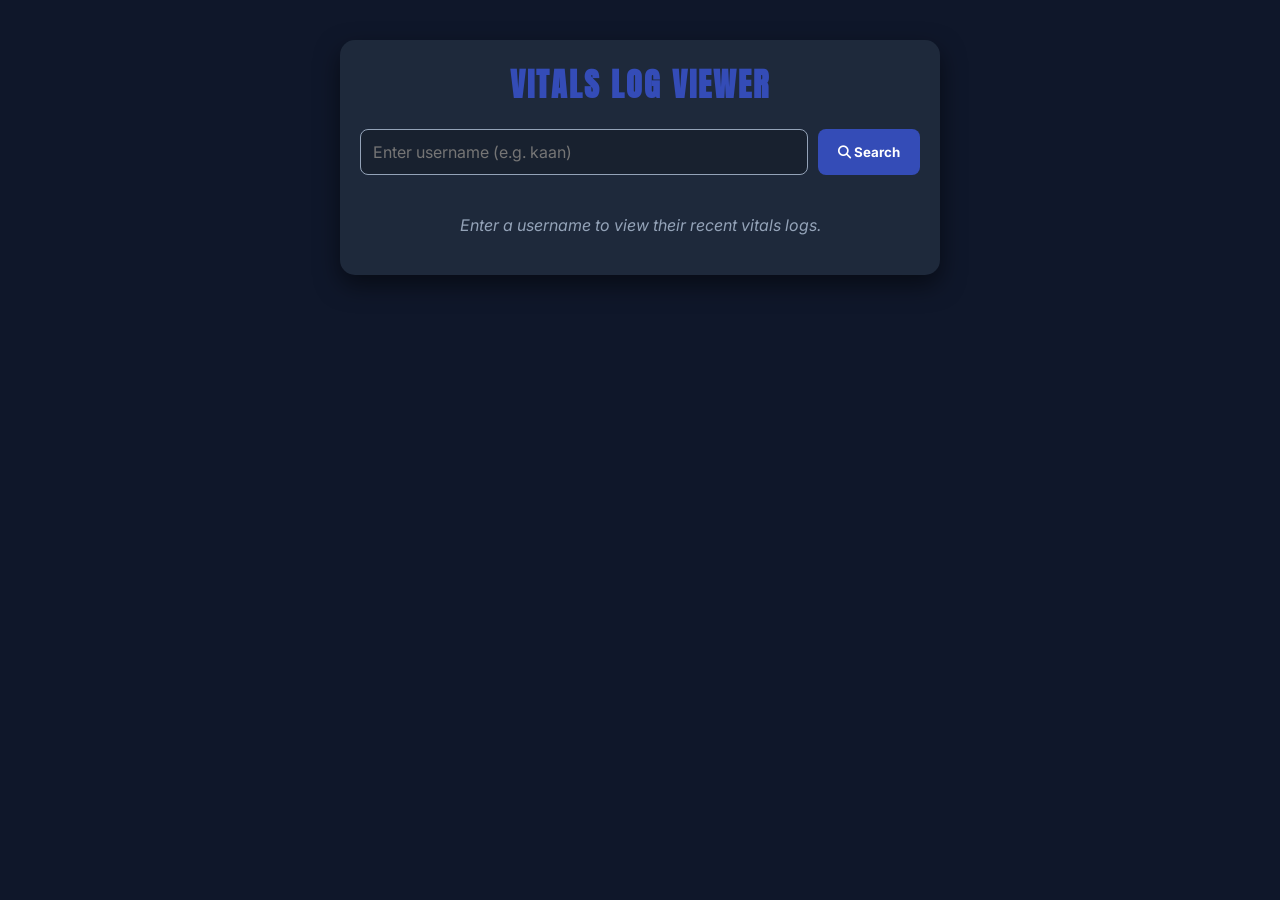
<file: logs.html>
<!DOCTYPE html>
<html lang="en">
<head>
    <meta charset="UTF-8">
    <meta name="viewport" content="width=device-width, initial-scale=1.0">
    <title>Coastrack - User Vitals Logs</title>
    <link href="https://fonts.googleapis.com/css2?family=Anton&family=Inter:wght@400;600;700&display=swap" rel="stylesheet">
    <link rel="stylesheet" href="https://cdnjs.cloudflare.com/ajax/libs/font-awesome/6.4.0/css/all.min.css">
    <style>
        :root {
            --brand-blue: #344CB7;
            --brand-cyan: #06B6D4;
            --brand-yellow: #EAB308;
            --brand-red: #EF4444;
            --bg-dark: #0f172a;
            --card-bg: #1e293b;
            --text-main: #f8fafc;
            --text-muted: #94a3b8;
        }

        * {
            box-sizing: border-box;
            margin: 0;
            padding: 0;
            font-family: 'Inter', sans-serif;
        }

        body {
            background-color: var(--bg-dark);
            color: var(--text-main);
            min-height: 100vh;
            display: flex;
            flex-direction: column;
            align-items: center;
            padding: 20px;
        }

        .container {
            max-width: 600px;
            width: 100%;
            background: var(--card-bg);
            border-radius: 15px;
            padding: 20px;
            box-shadow: 0 10px 25px rgba(0,0,0,0.5);
            margin-top: 20px;
        }

        h1 {
            font-family: 'Anton', sans-serif;
            letter-spacing: 2px;
            color: var(--brand-blue);
            text-align: center;
            margin-bottom: 20px;
            font-size: 2rem;
            text-transform: uppercase;
        }

        .search-box {
            display: flex;
            gap: 10px;
            margin-bottom: 20px;
        }

        input {
            flex: 1;
            padding: 12px;
            border-radius: 8px;
            border: 1px solid var(--text-muted);
            background: rgba(0,0,0,0.2);
            color: white;
            font-size: 1rem;
        }

        button {
            background: var(--brand-blue);
            color: white;
            border: none;
            padding: 12px 20px;
            border-radius: 8px;
            cursor: pointer;
            font-weight: bold;
            transition: all 0.2s;
        }

        button:hover {
            background: #283a8f;
        }

        .log-card {
            background: rgba(0,0,0,0.4);
            border: 1px solid rgba(255,255,255,0.1);
            border-radius: 10px;
            padding: 15px;
            margin-bottom: 10px;
            display: flex;
            justify-content: space-between;
            align-items: center;
        }

        .log-time {
            font-size: 0.9rem;
            color: var(--brand-cyan);
            font-family: monospace;
        }

        .log-vitals {
            display: flex;
            gap: 20px;
            font-weight: bold;
            font-size: 1.1rem;
        }

        .hr { color: var(--brand-red); }
        .spo2 { color: var(--brand-blue); }
        
        .empty-state {
            text-align: center;
            color: var(--text-muted);
            padding: 20px;
            font-style: italic;
        }
    </style>
</head>
<body>
    <div class="container">
        <h1>Vitals Log Viewer</h1>
        <div class="search-box">
            <input type="text" id="username-input" placeholder="Enter username (e.g. kaan)">
            <button onclick="fetchLogs()"><i class="fa-solid fa-search"></i> Search</button>
        </div>
        <div id="logs-container">
            <div class="empty-state">Enter a username to view their recent vitals logs.</div>
        </div>
    </div>

    <script>
        async function fetchLogs() {
            const username = document.getElementById("username-input").value.trim();
            const container = document.getElementById("logs-container");
            
            if (!username) {
                container.innerHTML = '<div class="empty-state" style="color:var(--brand-yellow);">Please enter a username.</div>';
                return;
            }

            container.innerHTML = '<div class="empty-state"><i class="fa-solid fa-circle-notch fa-spin"></i> Loading...</div>';

            try {
                const res = await fetch(`/user_logs?username=${username}`);
                const data = await res.json();
                
                if (data.success && data.logs && data.logs.length > 0) {
                    container.innerHTML = "";
                    const reversedLogs = [...data.logs].reverse();
                    
                    reversedLogs.forEach(log => {
                        const time = new Date(log.time * 1000).toLocaleTimeString([], {hour: '2-digit', minute:'2-digit', second:'2-digit'});
                        const card = document.createElement("div");
                        card.className = "log-card";
                        card.innerHTML = `
                            <div class="log-time">${time}</div>
                            <div class="log-vitals">
                                <span class="hr"><i class="fa-solid fa-heart"></i> ${log.hr}</span>
                                <span class="spo2"><i class="fa-solid fa-droplet"></i> ${log.spo2}%</span>
                            </div>
                        `;
                        container.appendChild(card);
                    });
                } else {
                    container.innerHTML = `<div class="empty-state">No logs found for user '${username}'.</div>`;
                }
            } catch (e) {
                container.innerHTML = `<div class="empty-state" style="color:var(--brand-red);">Error fetching logs.</div>`;
                console.error(e);
            }
        }
        
        // Allow pressing Enter to search
        document.getElementById("username-input").addEventListener("keypress", function(event) {
            if (event.key === "Enter") {
                event.preventDefault();
                fetchLogs();
            }
        });
    </script>
</body>
</html>
</file>
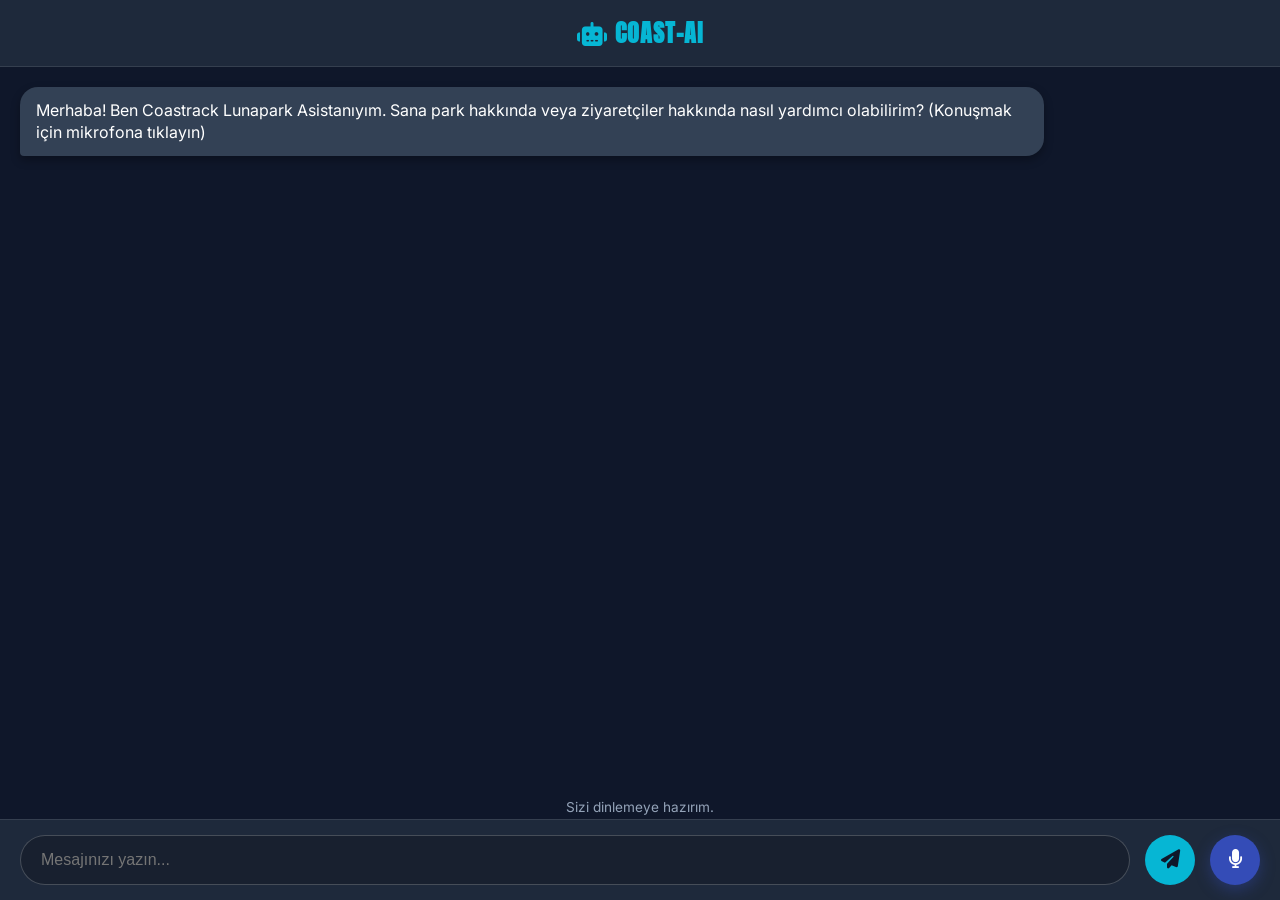
<file: voice_chat.html>
<!DOCTYPE html>
<html lang="en">

<head>
    <meta charset="UTF-8">
    <meta name="viewport" content="width=device-width, initial-scale=1.0">
    <title>Coastrack - Voice AI Assistant</title>
    <link href="https://fonts.googleapis.com/css2?family=Anton&family=Inter:wght@400;600;700&display=swap"
        rel="stylesheet">
    <link rel="stylesheet" href="https://cdnjs.cloudflare.com/ajax/libs/font-awesome/6.4.0/css/all.min.css">
    <style>
        :root {
            --brand-blue: #344CB7;
            --brand-cyan: #06B6D4;
            --brand-yellow: #EAB308;
            --bg-dark: #0f172a;
            --card-bg: #1e293b;
            --text-main: #f8fafc;
        }

        body {
            background-color: var(--bg-dark);
            color: var(--text-main);
            font-family: 'Inter', sans-serif;
            margin: 0;
            padding: 0;
            display: flex;
            flex-direction: column;
            height: 100vh;
        }

        .header {
            background: var(--card-bg);
            padding: 15px 20px;
            text-align: center;
            border-bottom: 1px solid rgba(255, 255, 255, 0.1);
        }

        .header h1 {
            font-family: 'Anton', sans-serif;
            color: var(--brand-cyan);
            margin: 0;
            letter-spacing: 1px;
            font-size: 1.5rem;
        }

        .chat-container {
            flex: 1;
            padding: 20px;
            overflow-y: auto;
            display: flex;
            flex-direction: column;
            gap: 15px;
        }

        .bubble {
            max-width: 80%;
            padding: 12px 16px;
            border-radius: 18px;
            font-size: 1rem;
            line-height: 1.4;
            word-wrap: break-word;
        }

        .user-bubble {
            align-self: flex-end;
            background: var(--brand-blue);
            color: white;
            border-bottom-right-radius: 4px;
        }

        .ai-bubble {
            align-self: flex-start;
            background: #334155;
            color: white;
            border-bottom-left-radius: 4px;
            box-shadow: 0 4px 10px rgba(0, 0, 0, 0.3);
        }

        .controls {
            padding: 15px 20px;
            background: var(--card-bg);
            display: flex;
            align-items: center;
            gap: 15px;
            border-top: 1px solid rgba(255, 255, 255, 0.1);
        }

        .chat-input {
            flex: 1;
            padding: 15px 20px;
            border-radius: 25px;
            border: 1px solid rgba(255, 255, 255, 0.2);
            background: rgba(0, 0, 0, 0.2);
            color: white;
            font-size: 1rem;
            outline: none;
        }

        .chat-input:focus {
            border-color: var(--brand-cyan);
        }

        .send-btn {
            background: var(--brand-cyan);
            color: var(--bg-dark);
            border: none;
            width: 50px;
            height: 50px;
            border-radius: 50%;
            font-size: 1.2rem;
            cursor: pointer;
            transition: all 0.2s;
            display: flex;
            align-items: center;
            justify-content: center;
        }

        .send-btn:hover {
            transform: scale(1.05);
        }

        .mic-btn {
            background: var(--brand-blue);
            color: white;
            border: none;
            width: 50px;
            height: 50px;
            border-radius: 50%;
            font-size: 1.2rem;
            cursor: pointer;
            box-shadow: 0 5px 15px rgba(52, 76, 183, 0.4);
            transition: transform 0.2s, background 0.2s, box-shadow 0.2s;
            display: flex;
            align-items: center;
            justify-content: center;
        }

        .mic-btn.listening {
            background: #EF4444;
            animation: pulse 1.5s infinite;
            box-shadow: 0 0 20px rgba(239, 68, 68, 0.6);
        }

        .mic-btn:disabled {
            background: #475569;
            cursor: not-allowed;
            transform: none;
            box-shadow: none;
        }

        .status {
            text-align: center;
            font-size: 0.85rem;
            color: #94a3b8;
            margin-top: 5px;
            min-height: 20px;
        }

        @keyframes pulse {
            0% {
                transform: scale(1);
            }

            50% {
                transform: scale(1.1);
            }

            100% {
                transform: scale(1);
            }
        }

        .loading-dots:after {
            content: '.';
            animation: dots 1.5s steps(5, end) infinite;
        }

        @keyframes dots {

            0%,
            20% {
                color: rgba(255, 255, 255, 0);
                text-shadow: .25em 0 0 rgba(255, 255, 255, 0), .5em 0 0 rgba(255, 255, 255, 0);
            }

            40% {
                color: white;
                text-shadow: .25em 0 0 rgba(255, 255, 255, 0), .5em 0 0 rgba(255, 255, 255, 0);
            }

            60% {
                text-shadow: .25em 0 0 white, .5em 0 0 rgba(255, 255, 255, 0);
            }

            80%,
            100% {
                text-shadow: .25em 0 0 white, .5em 0 0 white;
            }
        }
    </style>
</head>

<body>
    <div class="header">
        <h1><i class="fa-solid fa-robot"></i> COAST-AI</h1>
    </div>

    <div class="chat-container" id="chat">
        <div class="bubble ai-bubble">Merhaba! Ben Coastrack Lunapark Asistanıyım. Sana park hakkında veya ziyaretçiler
            hakkında nasıl yardımcı olabilirim? (Konuşmak için mikrofona tıklayın)</div>
    </div>

    <div class="status" id="status-text">Sizi dinlemeye hazırım.</div>

    <div class="controls">
        <input type="text" id="chat-input" class="chat-input" placeholder="Mesajınızı yazın..."
            onkeypress="handleEnter(event)">
        <button class="send-btn" id="send-btn" onclick="sendText()">
            <i class="fa-solid fa-paper-plane"></i>
        </button>
        <button class="mic-btn" id="mic-btn" onclick="toggleListening()" title="Sesli Konuş">
            <i class="fa-solid fa-microphone"></i>
        </button>
    </div>

    <script>
        const chat = document.getElementById("chat");
        const micBtn = document.getElementById("mic-btn");
        const sendBtn = document.getElementById("send-btn");
        const chatInput = document.getElementById("chat-input");
        const statusText = document.getElementById("status-text");

        let recognition = null;
        let isListening = false;

        // Initialize Web Speech API
        if ('webkitSpeechRecognition' in window || 'SpeechRecognition' in window) {
            const SpeechRecognition = window.SpeechRecognition || window.webkitSpeechRecognition;
            recognition = new SpeechRecognition();
            recognition.lang = 'tr-TR';
            recognition.interimResults = false;
            recognition.maxAlternatives = 1;

            recognition.onstart = function () {
                isListening = true;
                micBtn.classList.add("listening");
                statusText.innerText = "Sizi dinliyorum...";
            };

            recognition.onresult = async function (event) {
                const text = event.results[0][0].transcript;
                appendBubble(text, 'user');
                statusText.innerText = "Düşünüyor...";
                micBtn.disabled = true;
                micBtn.innerHTML = '<i class="fa-solid fa-spinner fa-spin"></i>';

                await sendToBackend(text);
            };

            recognition.onerror = function (event) {
                console.error("Speech recognition error", event.error);

                if (event.error === 'no-speech') {
                    statusText.innerText = "Ses algılanamadı, arka plan gürültüsü olabilir.";
                } else if (event.error === 'not-allowed') {
                    statusText.innerText = "Mikrofon izni verilmedi! Lütfen tarayıcıdan izin verin.";
                } else if (event.error === 'network') {
                    statusText.innerText = "Ağ hatası: Ses tanıma için internet bağlantısı gerekiyor.";
                } else {
                    statusText.innerText = "Hata oluştu: " + event.error;
                }
                stopListening();
            };

            recognition.onend = function () {
                stopListening();
            };
        } else {
            statusText.innerText = "Tarayıcınız ses tanımayı desteklemiyor.";
            micBtn.disabled = true;
        }

        function toggleListening() {
            if (isListening) {
                recognition.stop();
            } else {
                recognition.start();
            }
        }

        function stopListening() {
            isListening = false;
            micBtn.classList.remove("listening");
            if (statusText.innerText === "Sizi dinliyorum...") {
                statusText.innerText = "Sizi dinlemeye hazırım.";
            }
        }

        function handleEnter(event) {
            if (event.key === "Enter") {
                sendText();
            }
        }

        function sendText() {
            const text = chatInput.value.trim();
            if (text === "") return;

            chatInput.value = "";
            appendBubble(text, 'user');
            statusText.innerText = "Düşünüyor...";
            micBtn.disabled = true;
            sendBtn.disabled = true;

            sendToBackend(text);
        }

        function appendBubble(text, sender) {
            const bubble = document.createElement("div");
            bubble.className = `bubble ${sender}-bubble`;
            bubble.innerText = text;
            chat.appendChild(bubble);
            chat.scrollTop = chat.scrollHeight;
            return bubble;
        }

        async function sendToBackend(text) {
            try {
                const res = await fetch("/api/voice_chat", {
                    method: "POST",
                    headers: { "Content-Type": "application/json" },
                    body: JSON.stringify({ text: text })
                });

                const data = await res.json();
                const reply = data.response || "Bağlantı hatası.";

                appendBubble(reply, 'ai');
                statusText.innerText = "Sizi dinlemeye hazırım.";

            } catch (err) {
                console.error(err);
                appendBubble("Bağlantı hatası. Lütfen sunucuyu kontrol edin.", 'ai');
                statusText.innerText = "Bağlantı hatası.";
            } finally {
                micBtn.disabled = false;
                sendBtn.disabled = false;
                micBtn.innerHTML = '<i class="fa-solid fa-microphone"></i>';
            }
        }
    </script>
</body>

</html>
</file>
